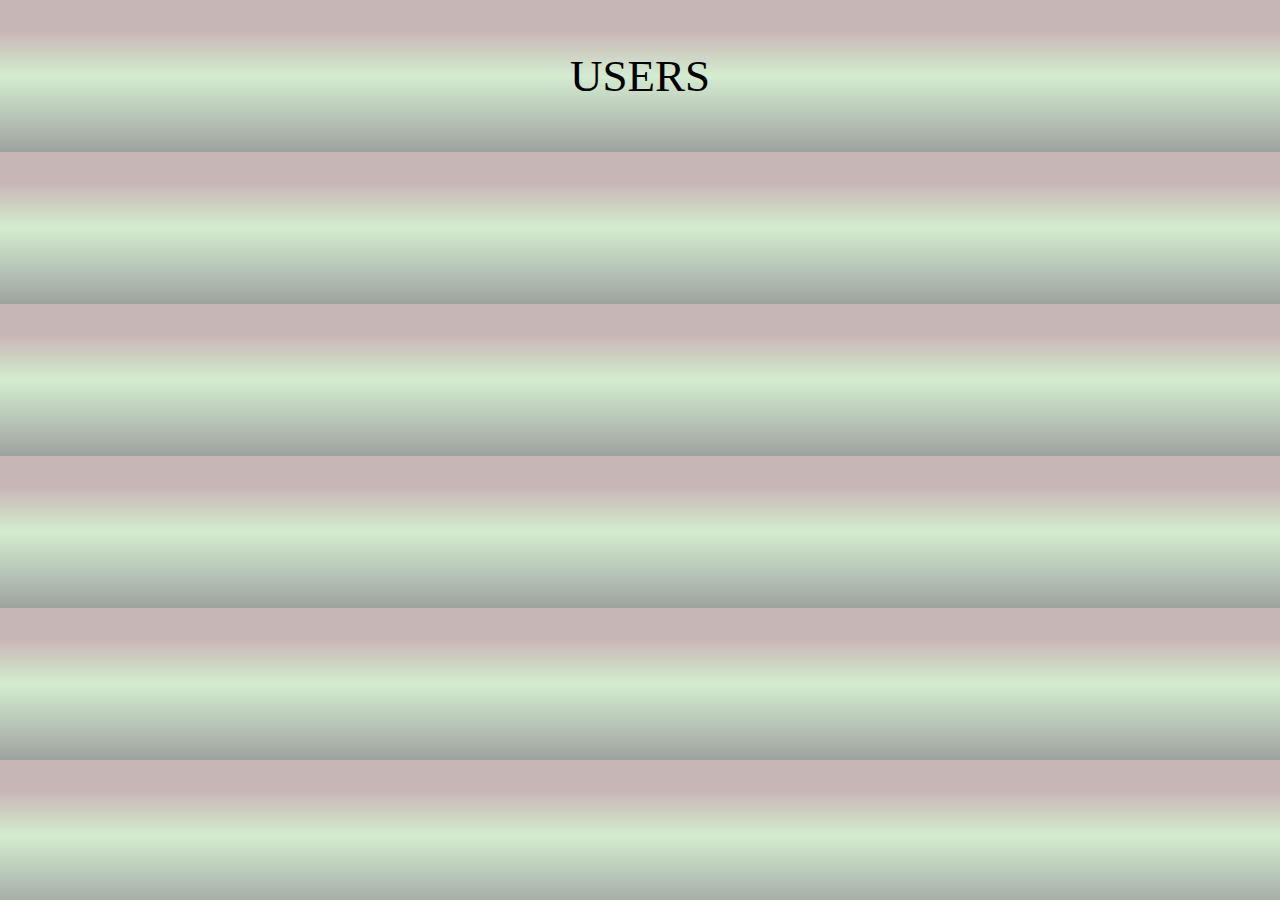
<file: index.html>
<!DOCTYPE html>
<html lang="en">
<head>
    <meta charset="UTF-8">
    <title>Users</title>
    <link rel="stylesheet" type="text/css" href="index.css">
</head>
<body>

<div class="h3"><h1>USERS</h1></div>
<div class="osn">
<div class="list"></div>
</div>
<script src="index.js"></script>
</body>
</html>
</file>
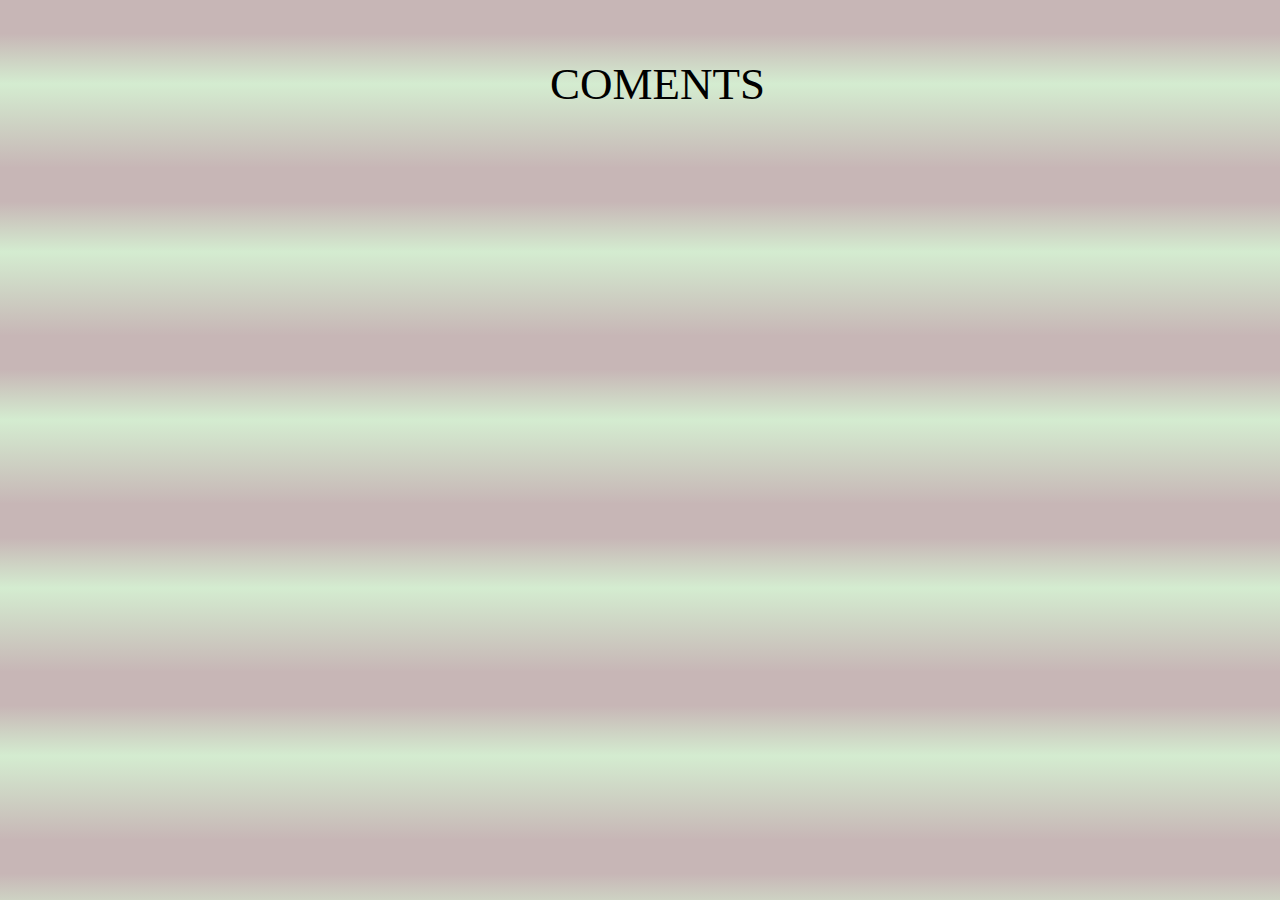
<file: post-details.html>
<!DOCTYPE html>
<html lang="en">
<head>
    <meta charset="UTF-8">
    <title>post-details</title>
    <link rel="stylesheet" type="text/css" href="post-details.css">
</head>
<body>

<div class="gol">
    <div class="h1"><h1>COMENTS</h1></div>
    <div class="but"><button class="back" id="b">HOME</button></div>
</div>
<div class="osn">
<div class="list1"></div>
</div>
<script src="post-details.js"></script>
</body>
</html>
</file>
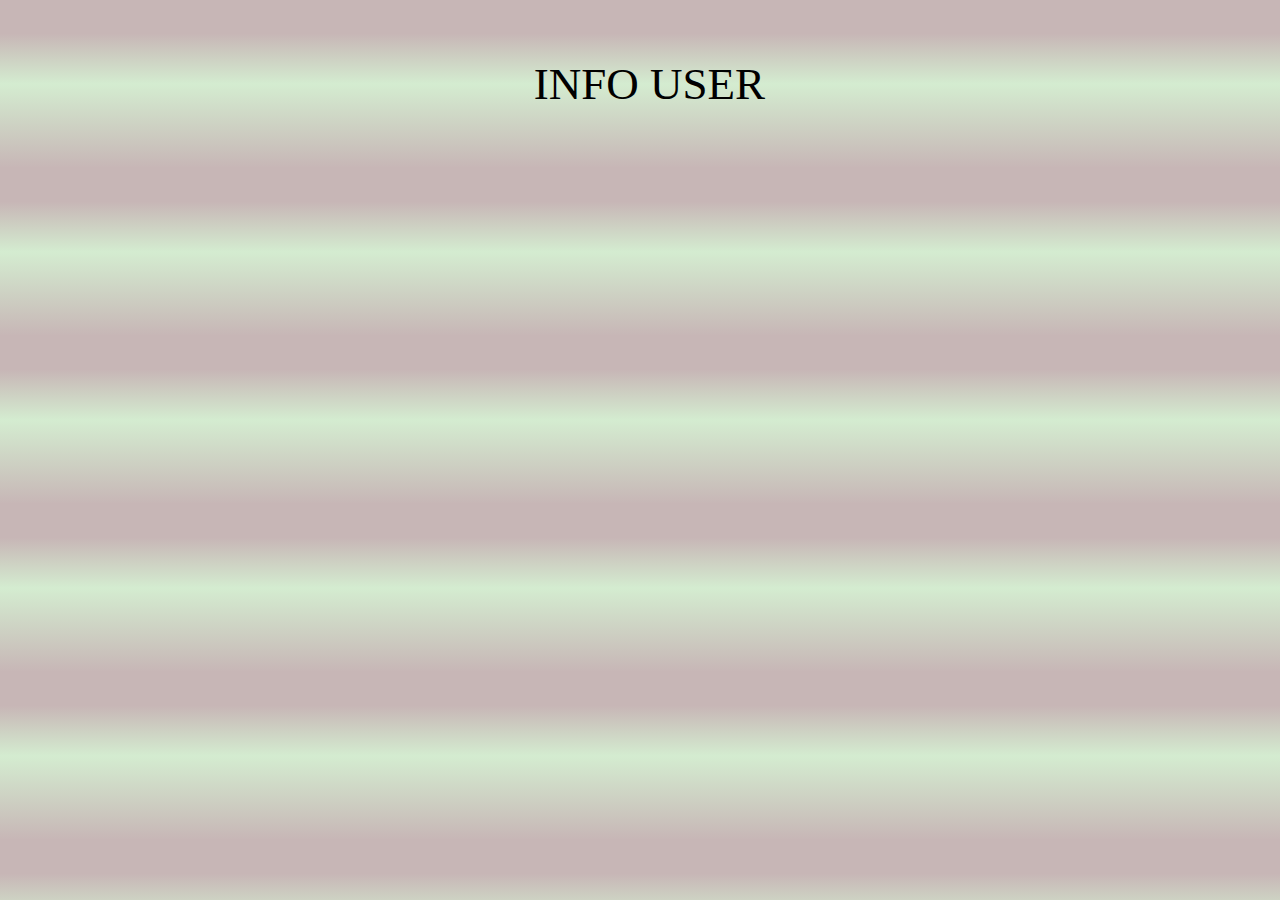
<file: user-details.html>
<!DOCTYPE html>
<html lang="en">
<head>
    <meta charset="UTF-8">
    <title>user-details</title>
    <link rel="stylesheet" type="text/css" href="user-details.css">
</head>
<body>

<div class="gol">
    <div class="h1"><h1>INFO USER</h1></div>
    <div class="but"><button class="back" id="b">BACK</button></div>
</div>
<div class="osn">
<div class="list1"></div>
</div>
<script src="user-details.js"></script>
</body>
</html>
</file>
<file: index.css>
body{
    margin: 0;
    font-family: "Leelawadee UI";
    background-image: linear-gradient(#c7b6b6 20%, #d4ecd0 50%, #9fa2a0);
}


h1{
    text-align: center;
    margin: 50px;
    font-size: 45px;
    font-weight: normal;
}


.div1{
    background: rgba(150, 150, 150, 0.47);
    text-align: center;
    width: 550px;
    margin: 20px;
    height: 200px;
    border: solid #595858 1.7px;
    border-radius: 2%;
    font-size: 35px;
    padding-top: 55px;
    display: flex;
    flex-direction: column;
}
.bt{
    background: rgba(255, 255, 255, 0.5);
    font-size: 20px;
    width: 110px;
    height: 40px;
    margin-top: 50px;
    margin-left: 250px;
    border-radius: 25%;
    border: none;
    transition: transform 0.5s;
}
.bt:hover{
    transform: scale(1.1);
    transition: transform 0.5s;
}
.list{
    width: 1200px;
    display: flex;
    flex-wrap: wrap;
}

.osn{
    display: flex;
    align-items: center;
    justify-content: center;
}
</file>
<file: post-details.css>
html{
    margin: 0;
    font-family: "Leelawadee UI";
    background-image: linear-gradient(#c7b6b6 20%, #d4ecd0 50%, #c7b6b6);
}

body{
    display: flex;
    flex-direction: column;
    justify-content: center;
    align-items: center;
}
.gol{
    display: flex;
    align-items: center;
    justify-content: center;
}

.h1{
    display: flex;
    justify-content: end;
    width: 1050px;
}

.back{
    background: rgba(255, 255, 255, 0.5);
    font-size: 35px;
    width: 120px;
    height: 55px;
    margin-top: 15px;
    margin-bottom: 15px;
    margin-left: 160px;
    border-radius: 7%;
    border: none;
    transition: transform 0.5s;
}
.back:hover{
    transform: scale(1.05);
    transition: transform 0.5s;
}
.but{
    width: 700px;
    display: flex;
    justify-content: end;
}

h1{
    text-align: center;
    margin: 50px;
    font-size: 45px;
    font-weight: normal;
}
ul{
    margin-top: 5px;
    padding: 0px;
    margin-bottom: 5px;
}

.div{
    background: rgba(150, 150, 150, 0.47);
    text-align: center;
    width: 550px;
    margin: 20px;

    border: solid #595858 1.7px;
    border-radius: 2%;
    font-size: 35px;
    display: flex;
    flex-direction: column;
}

li{
    font-size: 20px;
    list-style-type: none;
    margin: 5px;
}
.osn{
    display: flex;
    flex-wrap: wrap;
    align-items: center;
    justify-content: center;
}
.list1{

    display: flex;
    flex-wrap: wrap;
}

.div1{
    display: flex;
    justify-content: center;
    align-items: center;
    width: 900px;
    flex-wrap: wrap;
}

.div21{
    display: flex;
    align-items: center;
    justify-content: center;
    width: 1800px;
    margin: 50px;
    flex-wrap: wrap;
}

.div2{
    display: flex;
    flex-direction: column;
    justify-content: center;
    align-items: center;
    padding-top: 25px;
    padding: 15px;
    text-align: center;
    width: 300px;
    height: 400px;
    border: solid #595858 1.7px;
    border-radius: 2%;
    margin: 15px;
    background: rgba(150, 150, 150, 0.47);
}
</file>
<file: user-details.css>
html{
    margin: 0;
    font-family: "Leelawadee UI";
    background-image: linear-gradient(#c7b6b6 20%, #d4ecd0 50%, #c7b6b6);
}

body{
    display: flex;
    flex-direction: column;
    justify-content: center;
    align-items: center;
}
.gol{
    display: flex;
    align-items: center;
    justify-content: center;
}

.h1{
    display: flex;
    justify-content: end;
    width: 1050px;
}

.back{
    background: rgba(255, 255, 255, 0.5);
    font-size: 35px;
    width: 120px;
    height: 55px;
    margin-top: 15px;
    margin-bottom: 15px;
    margin-left: 160px;
    border-radius: 7%;
    border: none;
    transition: transform 0.5s;
}
.back:hover{
    transform: scale(1.05);
    transition: transform 0.5s;
}
.but{
    width: 700px;
    display: flex;
    justify-content: end;
}

h1{
    text-align: center;
    margin: 50px;
    font-size: 45px;
    font-weight: normal;
}
ul{
    margin-top: 5px;
    padding: 0px;
    margin-bottom: 5px;
}
.bt{
    background: rgba(255, 255, 255, 0.5);
    font-size: 20px;
    width: 250px;
    height: 40px;
    margin-top: 15px;
    margin-bottom: 15px;
    margin-left: 160px;
    border-radius: 7%;
    border: none;
    transition: transform 0.5s;
}
.bt:hover{
    transform: scale(1.1);
    transition: transform 0.5s;
}
.div{
    background: rgba(150, 150, 150, 0.47);
    text-align: center;
    width: 550px;
    margin: 20px;

    border: solid #595858 1.7px;
    border-radius: 2%;
    font-size: 35px;
    display: flex;
    flex-direction: column;
}

li{

    font-size: 20px;
    list-style-type: none;
    margin: 5px;
}
.osn{
    display: flex;
    align-items: center;
    justify-content: center;
}
.list1{

    display: flex;
    flex-wrap: wrap;
}

.div1{
    display: flex;
    justify-content: center;
    align-items: center;
    width: 1600px;
    flex-wrap: wrap;
}
.div2{
    display: flex;
    flex-direction: column;
    justify-content: center;
    align-items: center;
    padding-top: 25px;
    padding: 15px;
    text-align: center;
    width: 250px;
    height: 120px;
    border: solid #595858 1.7px;
    border-radius: 2%;
    margin: 15px;
    background: rgba(150, 150, 150, 0.47);
}
.button{
    background: rgba(255, 255, 255, 0.5);
    font-size: 17px;
    width: 100px;
    height: 20px;
    margin-top: 50px;
    border-radius: 25%;
    border: none;
    transition: transform 0.5s;
}
.button:hover{
    transform: scale(1.1);
    transition: transform 0.5s;
}
</file>
